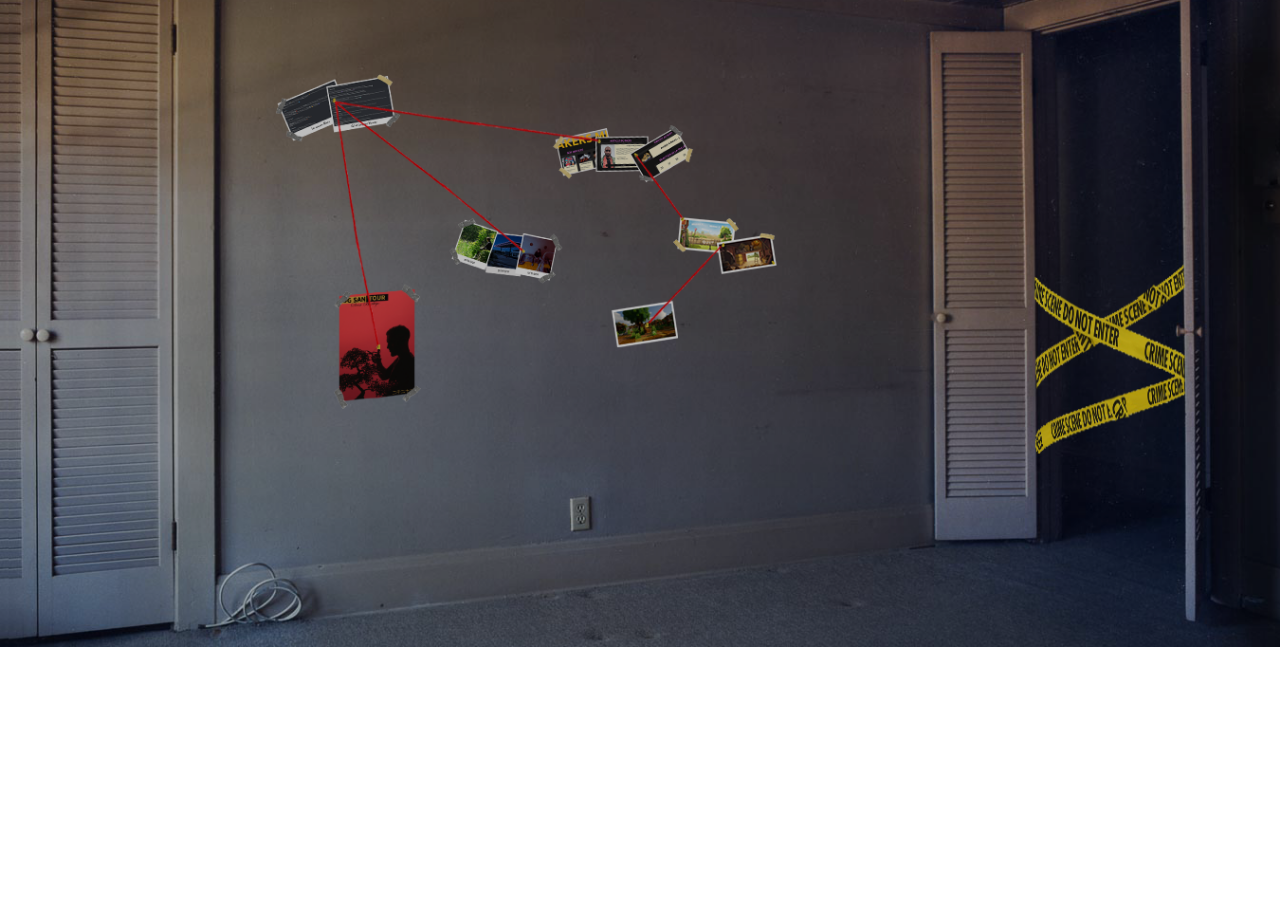
<file: index.html>
<!DOCTYPE html>
<html>
    <head>
        <meta charset = "UTF-8">
        <link rel = "stylesheet" href = "./assets/css/accueil.css">
        <title> Thomas Dagorne - Portfolio </title> 
    </head>
    <body>
        <div>
            <img src="./Images/accueil.png" width="1350" height="682" border="0" usemap="#map" />
            <map name="map">
                <area shape="poly" coords="288,106,355,78,358,86,413,75,425,125,414,138,405,135,351,144,348,135,309,156,301,147,300,134,296,122,288,120,288,105" alt="Articles" href="./pages/artciles.html" />
                <area shape="poly" coords="582,144,641,131,645,142,686,142,686,146,703,136,704,131,711,130,722,138,720,145,726,154,733,155,731,173,722,172,692,188,690,195,673,194,672,187,672,182,625,183,626,180,604,186,602,190,596,188,593,188,590,184,587,181,589,175,586,159,580,155,584,150,582,144" alt="SNKRS ME" href="./pages/snkrsme.html" />
                <area shape="poly" coords="713,226,781,230,778,236,781,238,781,242,776,246,776,250,799,247,801,243,819,245,819,252,817,254,822,281,759,292,756,269,725,266,722,267,715,265,710,262,709,258,707,254,713,250,713,226" alt="Taquin" href="./pages/taquin.html" />
                <area shape="poly" coords="642,324,711,313,719,360,647,371,642,324" alt="Village" href="./pages/village.html" />
                <area shape="poly" coords="350,305,445,297,447,427,349,435" alt="Affiche" href="./pages/affiche.html" />
                <area shape="poly" coords="486,226,504,229,505,234,527,241,549,245,578,248,586,243,597,262,589,267,585,285,589,288,585,303,567,301,565,296,553,293,549,294,512,291,509,287,488,279,482,281,476,276,473,276,474,271,471,268,471,264,472,259,474,258,478,258,484,243,481,237,480,234,486,226" alt="Photos" href="./pages/photos.html" />
            </map>
        </div>
        <script src="http://ajax.googleapis.com/ajax/libs/jquery/1.10.2/jquery.min.js"></script>
        <script src="./assets/js/jquery-rwdImageMaps.min.js"></script>
        <script>   
            $(document).ready(function(e) {
                $('img[usemap]').rwdImageMaps();
            });
        </script>
    </body>
</html>
</file>
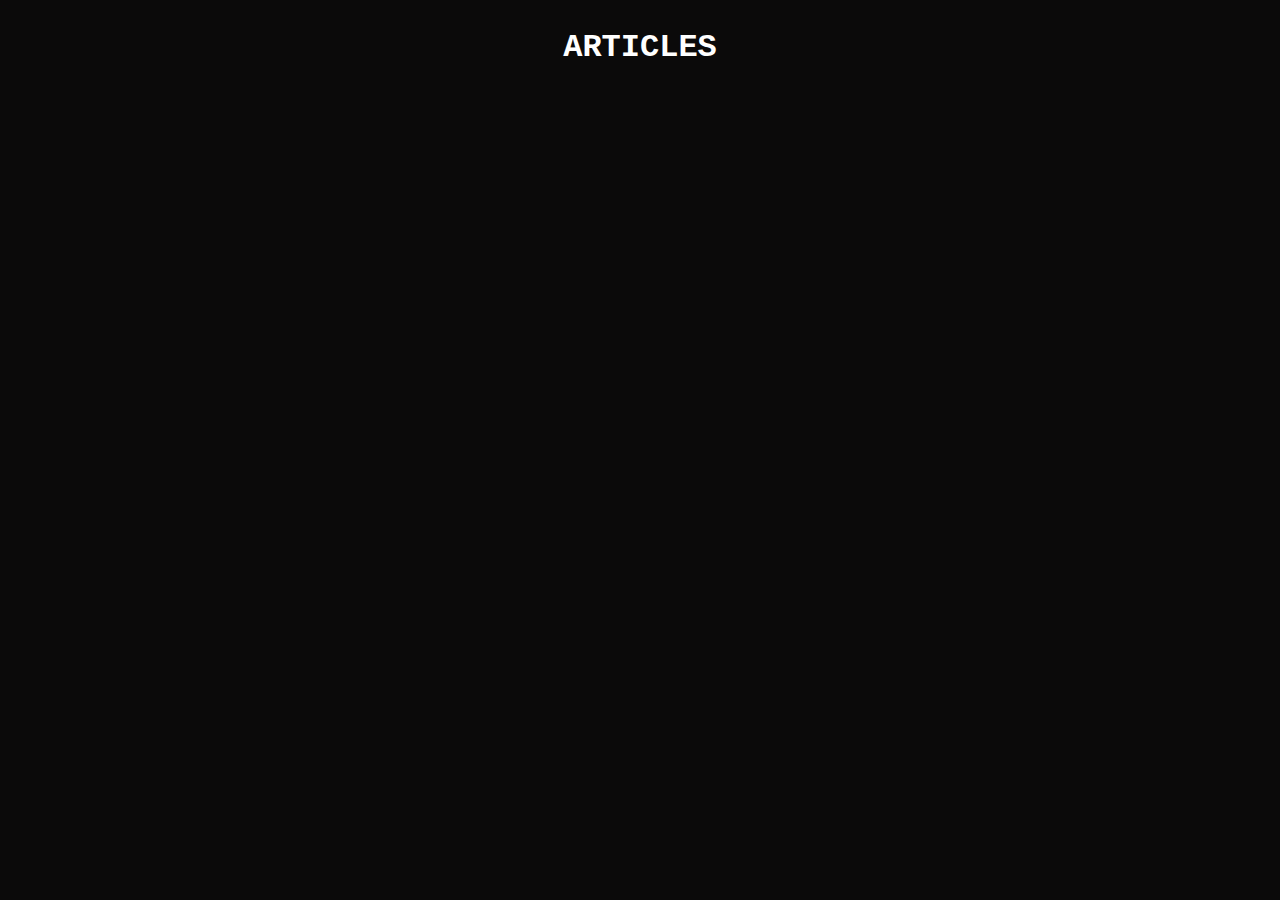
<file: pages/artciles.html>
<!DOCTYPE html>
<html>
    <head>
        <meta charset = "UTF-8">
        <link rel = "stylesheet" href = "../assets/css/main.css">
        <title> Portfolio - ARTICLES </title> 
    </head>
    <body>
        <section class="site">
            <h1>ARTICLES</h1>
        </section>
    </body>
</html>
</file>
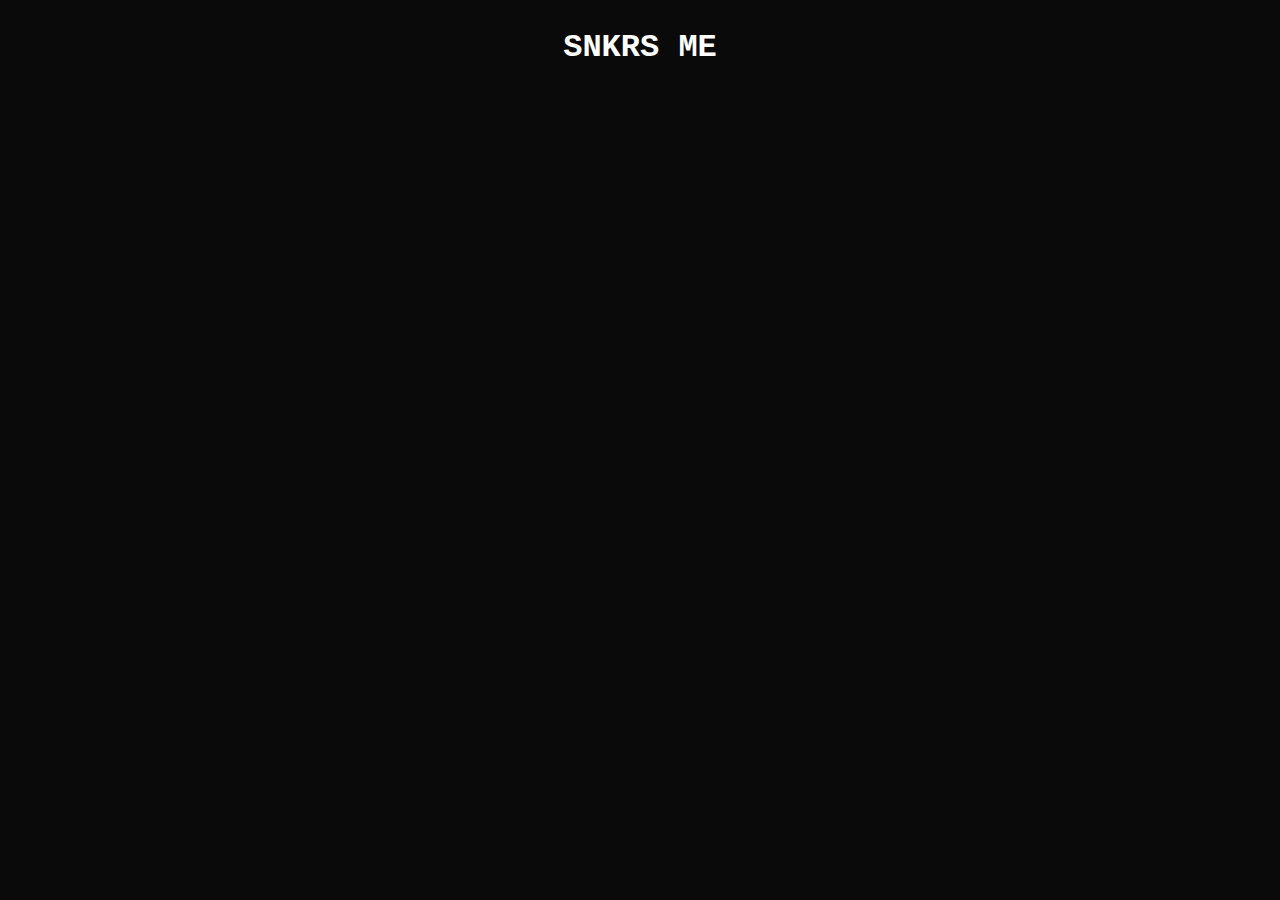
<file: pages/snkrsme.html>
<!DOCTYPE html>
<html>
    <head>
        <meta charset = "UTF-8">
        <link rel = "stylesheet" href = "../assets/css/main.css">
        <title> Portfolio - SNKRS ME </title> 
    </head>
    <body>
        <section class="site">
            <h1>SNKRS ME</h1>
        </section>
    </body>
</html>
</file>
<file: assets/css/accueil.css>
img {

    width: 100%;
    height: 100%;
}

body {
    
    overflow-y: hidden; 
    border: none !important;
    padding: 0 !important;
    margin: 0 !important;
}
</file>
<file: assets/css/main.css>
.site {

    font-family: 'Courier New', Courier, monospace;
    display: grid;
    grid-template-rows: 60px 1fr 80px;
    grid-template-columns: 1fr 1fr; 
    grid-template-areas:
        "header1 header2"
        "body1 body2"
        "footer1 footer2";
}

body {

    background-color: #0b0a0a;
    margin-left: 2%;
    margin-right: 2%;
}

h1 {

    color: #FFF;
    grid-column-start: body1;
    grid-column-end: body2;
    text-align: center;
}

.description-generale, .a-propos, .projets {

    color: #FFF;
    grid-column-start: body1;
    grid-column-end: body2;
}

.intro a, .projets a {

    color: #FFC119;
    text-decoration: none;
    grid-column-start: body1;
    grid-column-end: body2;
}

.projets a:hover, .intro a:hover {

    color: #b88803;
}

.intro, .projets {

    grid-column-start: body1;
    grid-column-end: body2;
}

.site-proto {

    grid-column-start: body1;
    grid-column-end: body2;
}

.affiche {

    grid-column-start: body1;
    grid-column-end: body2;
    width: 100%;
}

.capture-taquin {

    width: 55%;
}
</file>
